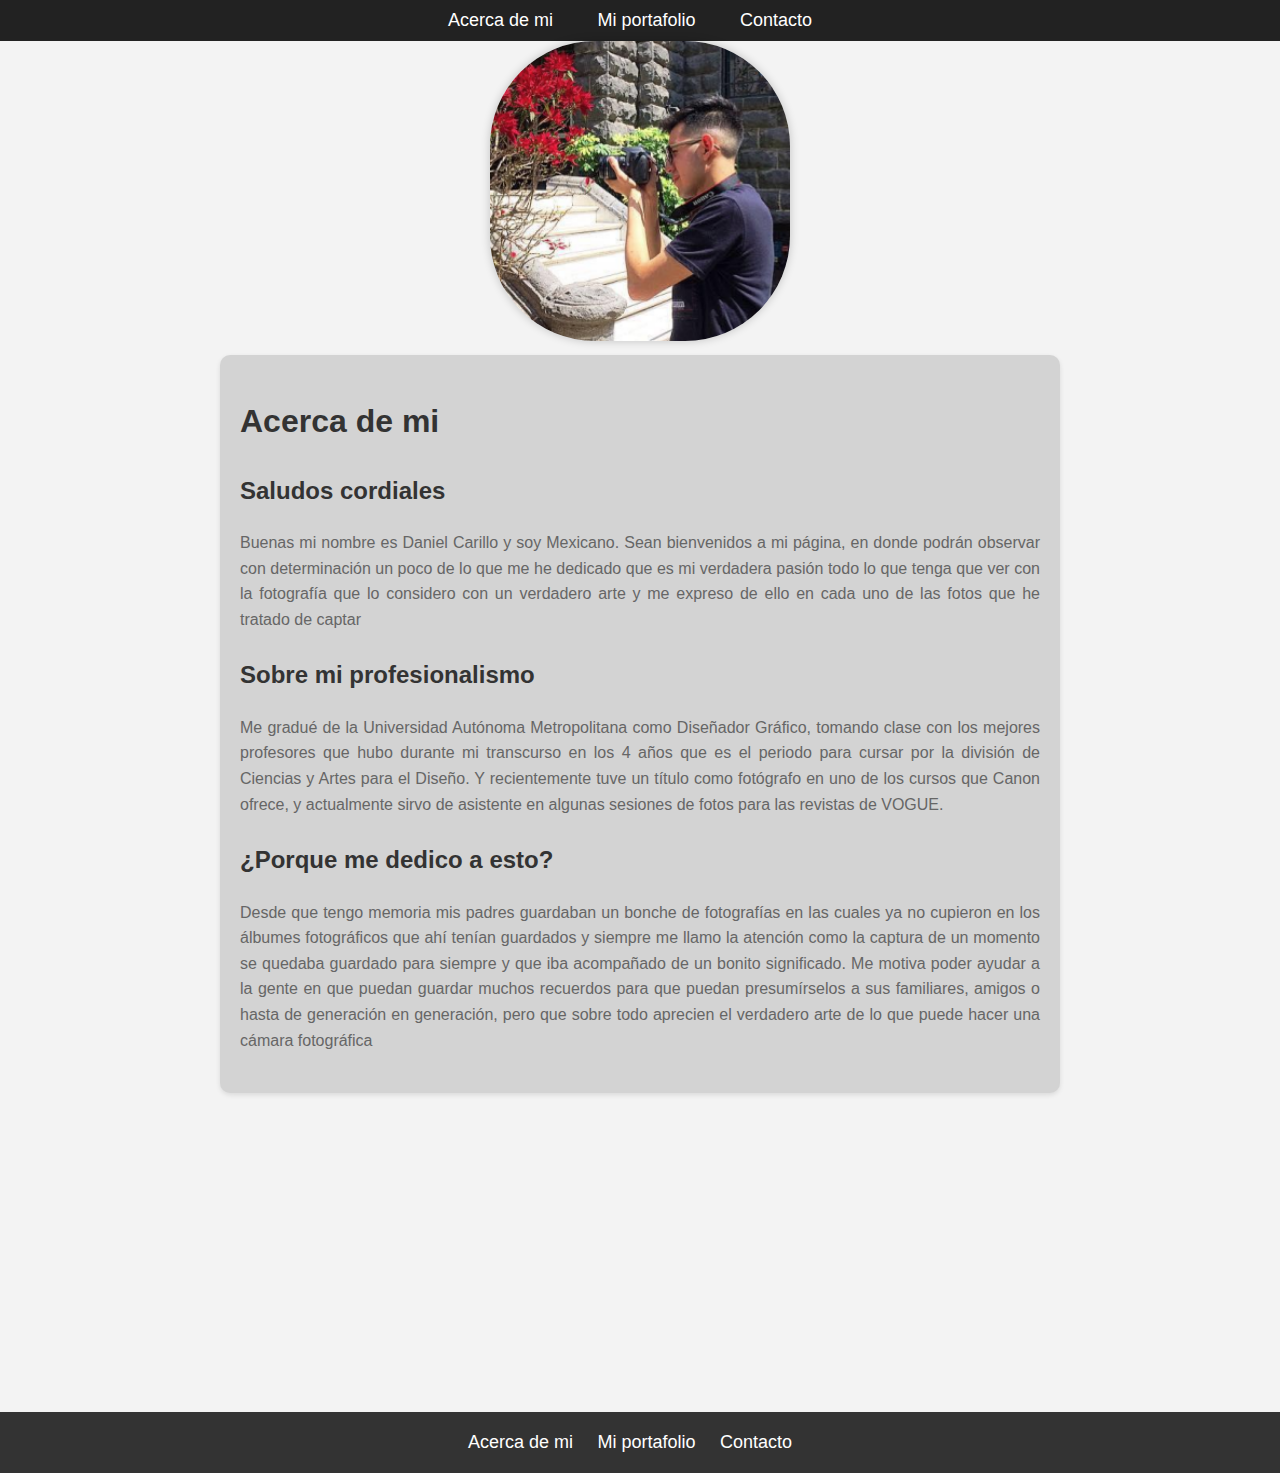
<file: index.html>
<!DOCTYPE html>
<html>
	<head>
		<meta charset="utf-8">
		<meta name="viewport" content="width=device-width, initial-scale=1">
		<title>Acerca de Mi</title>
		<link rel="icon" type="image/jpg" href="Imgenes\favicon.png">
		<link rel="stylesheet" href="css\css.css">
	</head>

	<body>
	
		<!Menu>
		<div class="menu">
			<ul>
				<li><a href="index.html">Acerca de mi</a></li>	
				<li><a href="portafolio.html">Mi portafolio</a></li>
				<li><a href="contacto.html">Contacto</a></li>
			</ul>
		</div>

		<div class="yo">
			<img src="Imgenes\yo.png">
		</div>

		
		<div class="parrafos">
			<h1>Acerca de mi</h1>
			<h3>Saludos cordiales</h3>
			<p>
				Buenas mi nombre es Daniel Carillo y soy Mexicano. Sean bienvenidos a mi página, en donde podrán observar con determinación un poco de lo que me 
				he dedicado que es mi verdadera pasión todo lo que tenga que ver con la fotografía que lo 
				considero con un verdadero arte y me expreso de ello en cada uno de las fotos que he tratado de 
				captar
			</p>
			<h3>Sobre mi profesionalismo</h3>
			<p> 
				Me gradué de la Universidad Autónoma Metropolitana como Diseñador Gráfico, tomando clase
				con los mejores profesores que hubo durante mi transcurso en los 4 años que es el periodo para 
				cursar por la división de Ciencias y Artes para el Diseño. Y recientemente tuve un título como 
				fotógrafo en uno de los cursos que Canon ofrece, y actualmente sirvo de asistente en algunas 
				sesiones de fotos para las revistas de VOGUE.
			</p>

			<h3>¿Porque me dedico a esto?</h3>
			<p> 
				Desde que tengo memoria mis padres guardaban un bonche de fotografías en las cuales ya no 
				cupieron en los álbumes fotográficos que ahí tenían guardados y siempre me llamo la atención
				como la captura de un momento se quedaba guardado para siempre y que iba acompañado de un 
				bonito significado. Me motiva poder ayudar a la gente en que puedan guardar muchos recuerdos 
				para que puedan presumírselos a sus familiares, amigos o hasta de generación en generación, pero 
				que sobre todo aprecien el verdadero arte de lo que puede hacer una cámara fotográfica
			</p>	
		</div>

		<div class="video">
			<iframe width="700" height="315" src="https://www.youtube.com/embed/WLIrls20Atk" title="YouTube video player" frameborder="0" allow="accelerometer; autoplay; clipboard-write; encrypted-media; gyroscope; picture-in-picture; web-share" allowfullscreen></iframe>
		</div>	
	</body>

	<footer>
		<div class="footer">
			<ul>
				<li><a href="index.html">Acerca de mi</a></li>	
				<li><a href="portafolio.html">Mi portafolio</a></li>
				<li><a href="contacto.html">Contacto</a></li>
			</ul>
		</div>
	</footer>
</html>
</file>
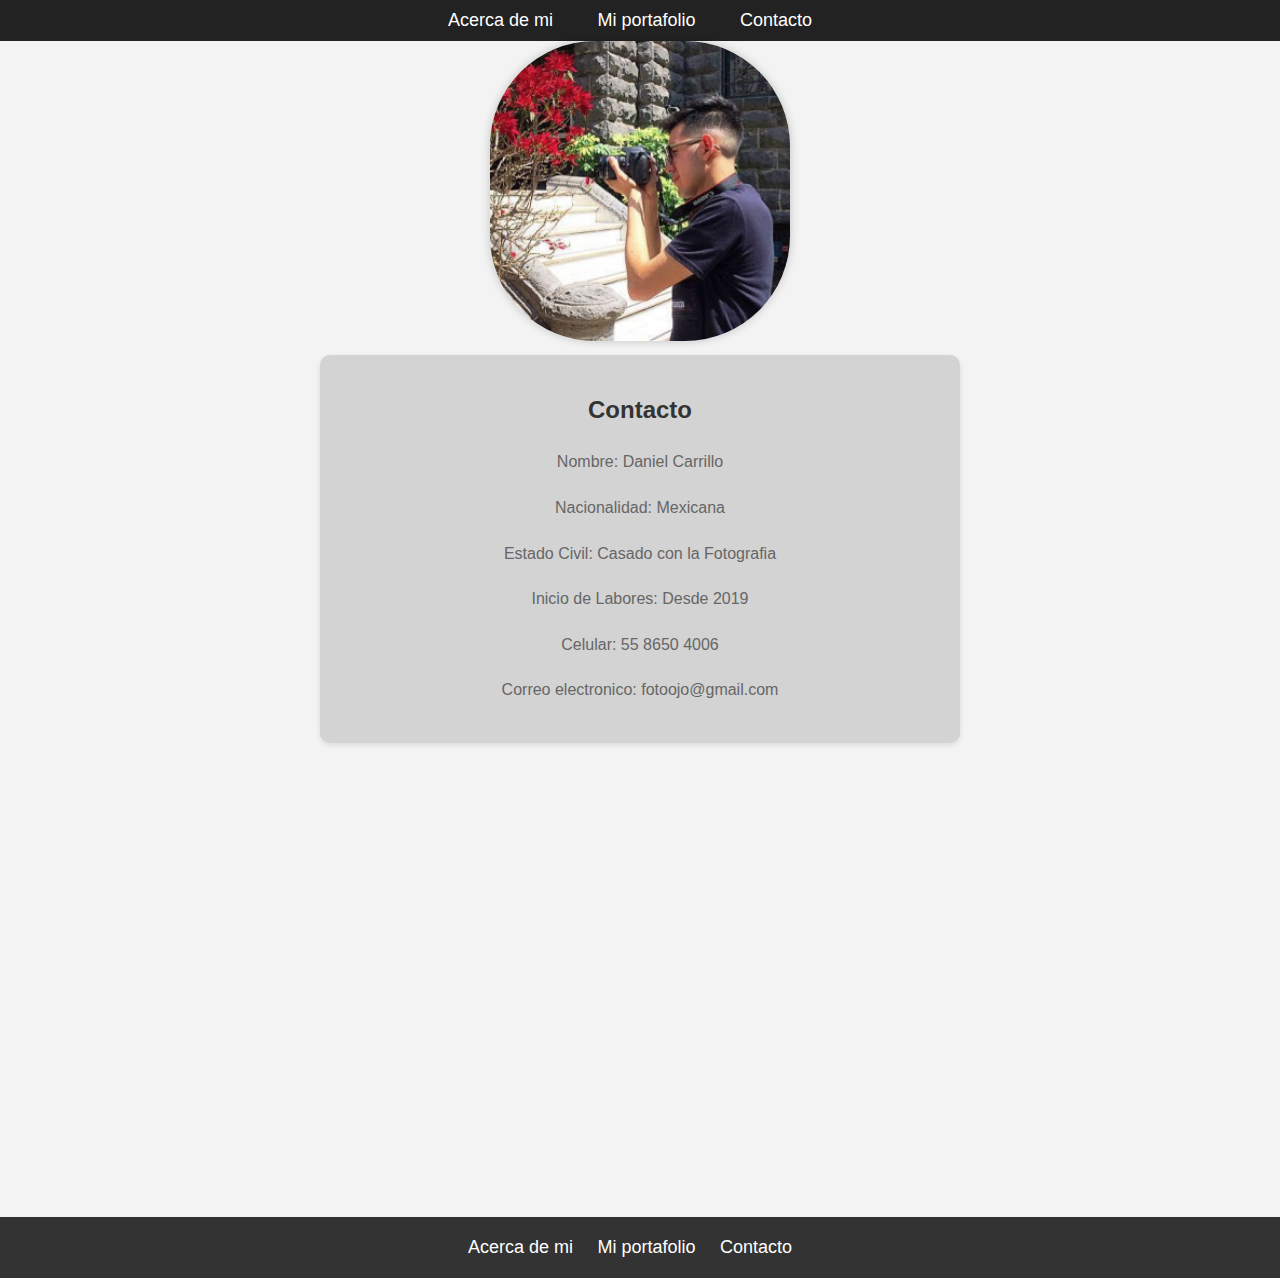
<file: contacto.html>
<!DOCTYPE html>
<!DOCTYPE html>
<html>
	<head>
		<meta charset="utf-8">
		<meta name="viewport" content="width=device-width, initial-scale=1">
		<title>Contaco</title>
		<link rel="icon" type="image/jpg" href="Imgenes\favicon.png">
		<link rel="stylesheet" href="css\css.css">
	</head>

	<body>
		<!menu>
		<div class="menu">
			<ul>
				<li><a href="index.html">Acerca de mi</a></li>	
				<li><a href="portafolio.html">Mi portafolio</a></li>
				<li><a href="contacto.html">Contacto</a></li>
			</ul>
		</div>

		<div class="yo">
			<a href="https://www.instagram.com/dc_naughty/?igshid=MmIzYWVlNDQ5Yg%3D%3D"><img src="Imgenes\yo.png"></a>
		</div>

		<div class="contacto">
			<h1>Contacto</h1>
			<p> Nombre: Daniel Carrillo</p>
			<p> Nacionalidad: Mexicana</p>
			<p> Estado Civil: Casado con la Fotografia</p>
			<p>Inicio de Labores: Desde 2019</p>
			<p> Celular: 55 8650 4006</p>
			<p> Correo electronico: fotoojo@gmail.com</p>
		</div>

		<div class="mapa">
			<iframe src="https://www.google.com/maps/embed?pb=!1m18!1m12!1m3!1d3761.955550845994!2d-99.13077178854907!3d19.457483139808616!2m3!1f0!2f0!3f0!3m2!1i1024!2i768!4f13.1!3m3!1m2!1s0x85d1f915f703a615%3A0x8ddb9649caa3bc09!2sCalz%20de%20Guadalupe%2090%2C%20Peralvillo%2C%20Cuauht%C3%A9moc%2C%2006220%20Ciudad%20de%20M%C3%A9xico%2C%20CDMX!5e0!3m2!1ses-419!2smx!4v1687129535530!5m2!1ses-419!2smx" width="600" height="450" style="border:0;" allowfullscreen="" loading="lazy" referrerpolicy="no-referrer-when-downgrade"></iframe>
		</div>
	</body>
 	

	<footer>
		<div class="footer">
			<ul>
				<li><a href="index.html">Acerca de mi</a></li>	
				<li><a href="portafolio.html">Mi portafolio</a></li>
				<li><a href="contacto.html">Contacto</a></li>
			</ul>
		</div>
	</footer>
</html>
</file>
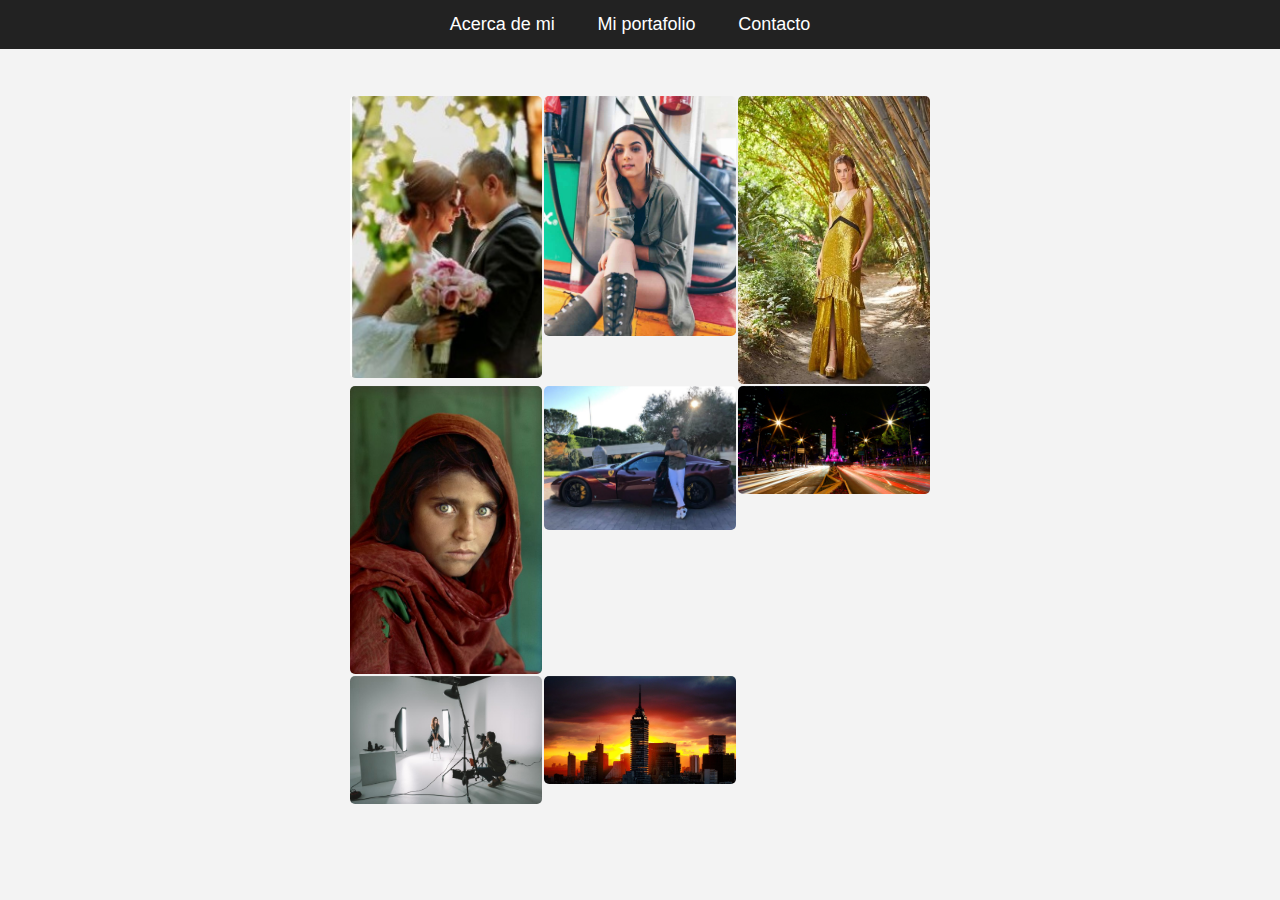
<file: portafolio.html>
<!DOCTYPE html>

<!DOCTYPE html>
<html>
	<head>
		<meta charset="utf-8">
		<meta name="viewport" content="width=device-width, initial-scale=1">
		<title>Portafolio</title>
		<link rel="icon" type="image/jpg" href="Imgenes\favicon.png">
		<link rel="stylesheet" href="css\css1.css">
		<link rel="stylesheet" href="css\css.css">
	</head>

	<body>

	<!Menu>
	<div class="menu">
		<ul>
			<li><a href="index.html">Acerca de mi</a></li>	
			<li><a href="portafolio.html">Mi portafolio</a></li>
			<li><a href="contacto.html">Contacto</a></li>
		</ul>
	</div>

	<main>
        <section id="galeria">
            <img src="Imgenes\imagen1.jpg" alt="galeria de imagenes">
            <img src="Imgenes\imagen2.jpeg" alt="galeria de imagenes">
            <img src="Imgenes\imagen3.jpg" alt="galeria de imagenes">
            <img src="Imgenes\imagen4.jpg" alt="galeria de imagenes">
            <img src="Imgenes\imagen5.jpg" alt="galeria de imagenes">
            <img src="Imgenes\imagen6.jpg" alt="galeria de imagenes">
            <img src="Imgenes\imagen7.jpg" alt="galeria de imagenes">
            <img src="Imgenes\imagen8.jpg" alt="galeria de imagenes">   
        </section>

        <section id="contenedor-principal">
            <div id="contenedor-interno">
                <img id="img-activa" src="Imgenes\imagen1.jpg" alt="galeria de imagenes">
                <button id="btn-cierra" type="button">x</button>
                <button id="btn-retrocede" type="button">&lt;</button>
                <button id="btn-adelanta" type="button">&gt;</button>
            </div>
        </section>
    </main>
<script src="JS\java.js.php"></script>
</body>
</html>
</file>
